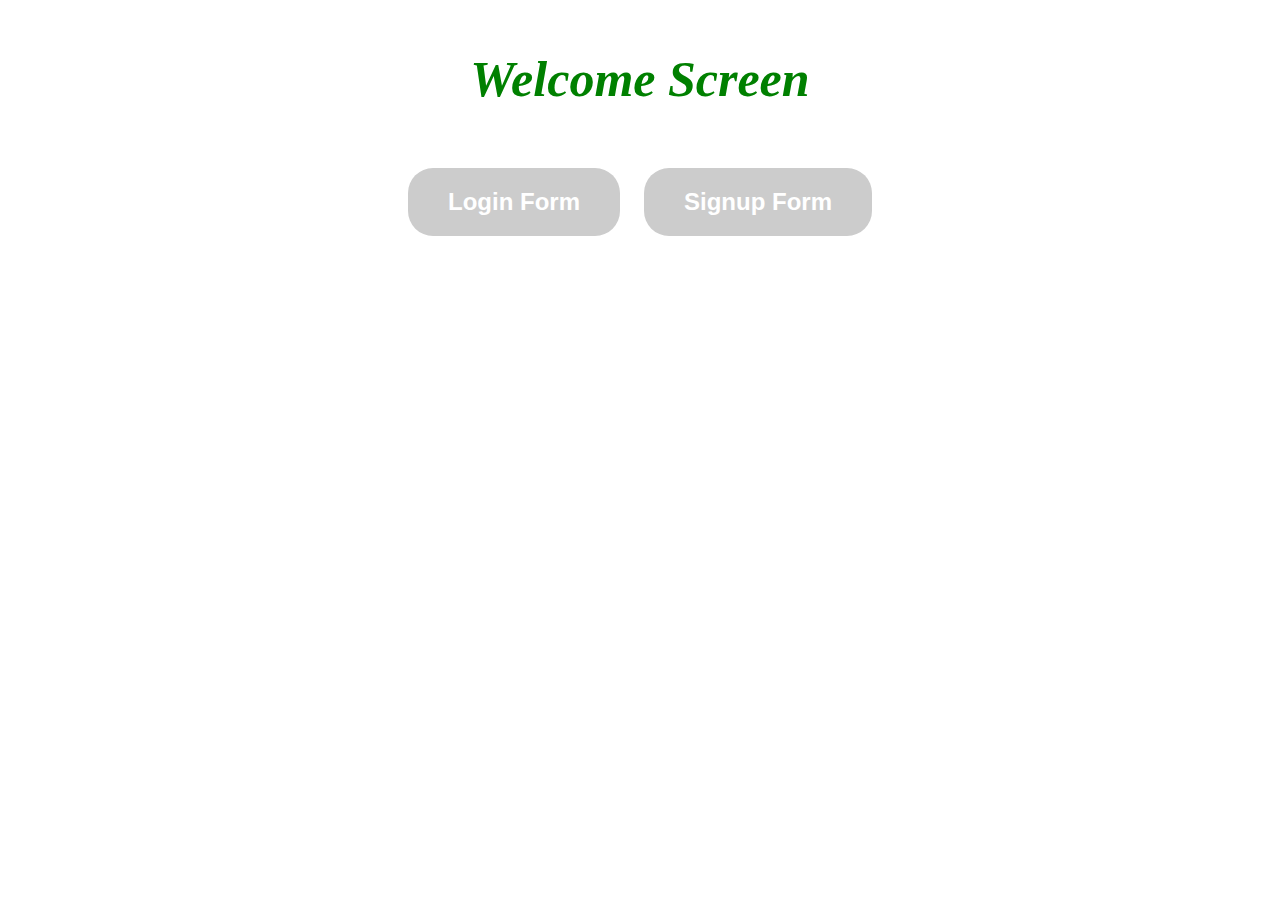
<file: html/index.html>
<!DOCTYPE html>
<html>

<head>
    <title>My Login & Signup Forms</title>
    <link rel="stylesheet" href="../css/styles.css">
    <script src="../js/script.js"></script>
  </head>

<body>
    <center>
        <p class="myText">Welcome Screen</p>
        <button onclick="mylogin()">Login Form</button>
        <button onclick="mysignup()">Signup Form</button>
    </center>

    <div id="loginForm" class="login-div" style="display:none">
        <div class="form-container">
            <label for="userid">UserID:</label>
            <input type="text" name="userid" id="userid">

            <label for="pwd">Password:</label>
            <input type="password" name="pwd" id="pwd">

            <button class = "b2">Next Page</button>
        </div>
    </div>

    <div id="signupForm" class="sign-div" style="display:none">
        <div class="form-container">
          <div class ="onerow">
            <label for="fname">First Name:</label>
            <input type="text" name="fname">
          </div>
            
          <div class ="onerow">
            <label for="lname">Last Name:</label>
            <input type="text" name="lname">
          </div>
            
          <div class ="onerow">
            <label for="dob">Date of Birth:</label>
            <input type="date" name="dob" id="dob">
          </div>
            
          <div class ="onerow">
            <label>Gender:</label>
            <div id = "genderOption">
              <input type="radio" name="gender_signup" id="gender_male" value="Male">
            <label for="gender_male">Male</label>
            <input type="radio" name="gender_signup" id="gender_female" value="Female">
            <label for="gender_female">Female</label>
            </div>
          </div>
            
            

            <button class = "b2">Next Page</button>
        </div>
    </div>
</body>

</html>
</file>
<file: css/styles.css>
body {
    text-align: center;
    font-family: 'Times New Roman', Times, serif;
}

button, .b2 {
    width: auto;
    padding: 20px 40px;
    background-color: #cccccc;
    color: white;
    font-size: 24px;
    font-weight: bold;
    border: none;
    border-radius: 25px;
    margin: 10px;
    text-align: center;
}

.b2 {
    padding: 20px 80px;
}

.myText {
    font-family: Cursive;
    font-size: 50px;
    text-decoration: none;
    font-style: italic;
    font-weight: bold;
    color: green;
}

.login-div, .sign-div {
    font-family: Monaco;
    font-size: 30px;
    font-weight: bold;
    margin: 20px;
    position: absolute;
}

.login-div {
    left: 250px;
    top: 300px;
}

.sign-div {
    left: 700px;
    top: 300px;
}

.form-container {
    border: 1px solid green;
    margin: 20px;
    box-shadow: 5px 5px 30px #454545;
    background-color: #c5c5c5;
    border-radius: 20px;
    padding: 20px;
    display: flex;
    flex-direction: column;
    align-items: center;
}

input {
    width: 100%;
    padding: 10px;
    margin: 10px 0;
    border: 1px solid #999;
    border-radius: 5px;
    box-sizing: border-box;
}
#genderOption{
    display:flex;
    align-items: center;
    font-size:20px;
    background-color:white;
}
.onerow{
    display:flex;
}
.product-item{
    background-color:gray;
}
</file>
